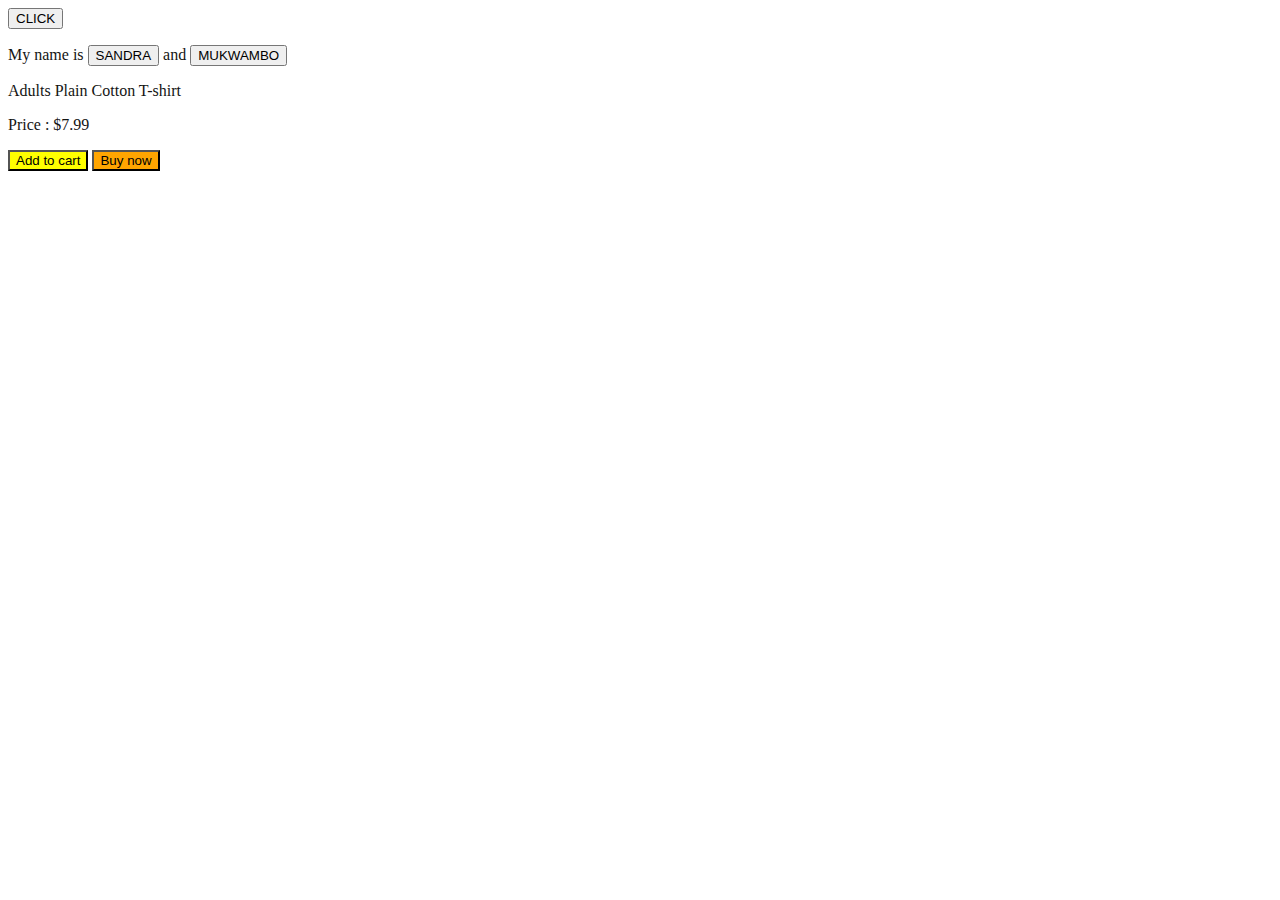
<file: About.html>
<!DOCTYPE html>
<html>
    <head>
        <title></title>
        <style>
            p{
                color: rgb(20, 20, 19);
            }
            .yellow{
                background-color: yellow;
            }
            .orange{
                background-color: orange;
            }
        </style>
    </head>
    <body>
    <div>
        <button title="COOLCOW">CLICK</button>
        <p>My name is <button onclick="alert('Added')">SANDRA</button> and <button onclick="alert('Yes');">MUKWAMBO</button></p>
    </div>

    <div>
        <p>Adults Plain Cotton T-shirt</p>
        <p>Price : $7.99</p>
        <button class="yellow"
        onclick="alert('Added');"
        >Add to cart</button>
        <button class="orange"
        onclick="alert('Loading');"
        >Buy now</button>
    </div>

    <script>
        console.log('Welcome');
    </script>
    </body>
</html>
</file>
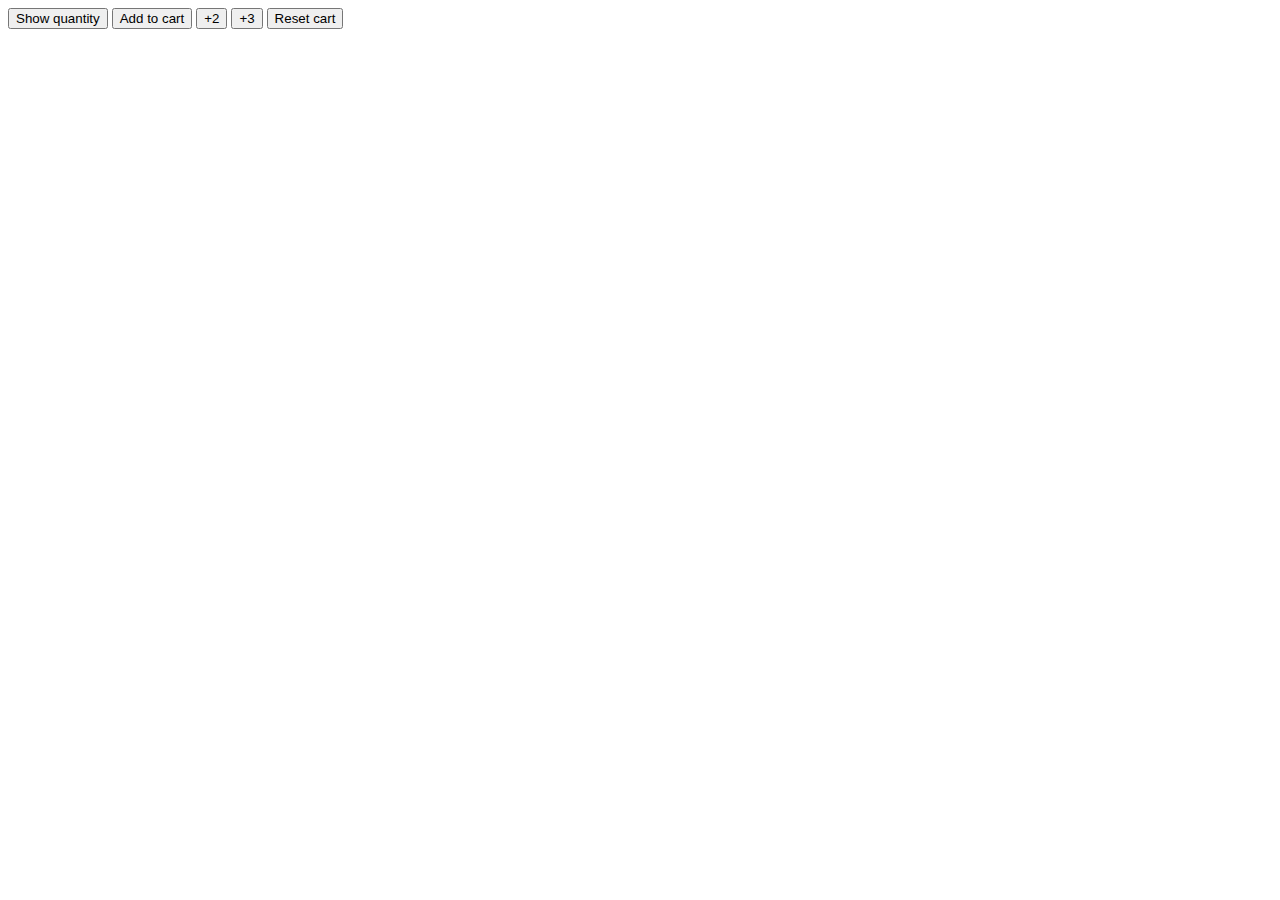
<file: cart-quantity.html>
<!DOCTYPE html>
<html>
<head>
    <title>Cart_Quantity</title>
</head>
<body>
    <button onclick="console.log(`Cart quantity : ${cartQuantity}`);">Show quantity</button>
    <!--The console.log only displays the console tab-->

    <button onclick="
    cartQuantity = cartQuantity + 1;
    console.log(`Cart quantity : ${cartQuantity}`)">Add to cart</button>

    <button onclick="
     cartQuantity = cartQuantity + 2;
     // cartQuantity +=2. This is similar to the line above
     console.log(`Cart quantity : ${cartQuantity}`)">+2</button>

    <button onclick="
     cartQuantity = cartQuantity + 3;
     console.log(`Cart quantity : ${cartQuantity}`)">+3</button>

    <button onclick="
    cartQuantity = 0;
    console.log('cart was reset');
    console.log(`Cart quantity : ${cartQuantity}`)">Reset cart</button>

    <script>
         let cartQuantity = 0;
         // This `let` enables us to create a variable

         const One = 8
         // The const is used similarly to `let` but it can't be changed like a let can

         var two = 0
         // This can also be used in creating variables

         console.log('typeof One');
         //The typeof atttribute is used to show if a value is a string or a template.

         // Console.log will always be used to display something in the console tab
    </script>

</body>
</html>
</file>
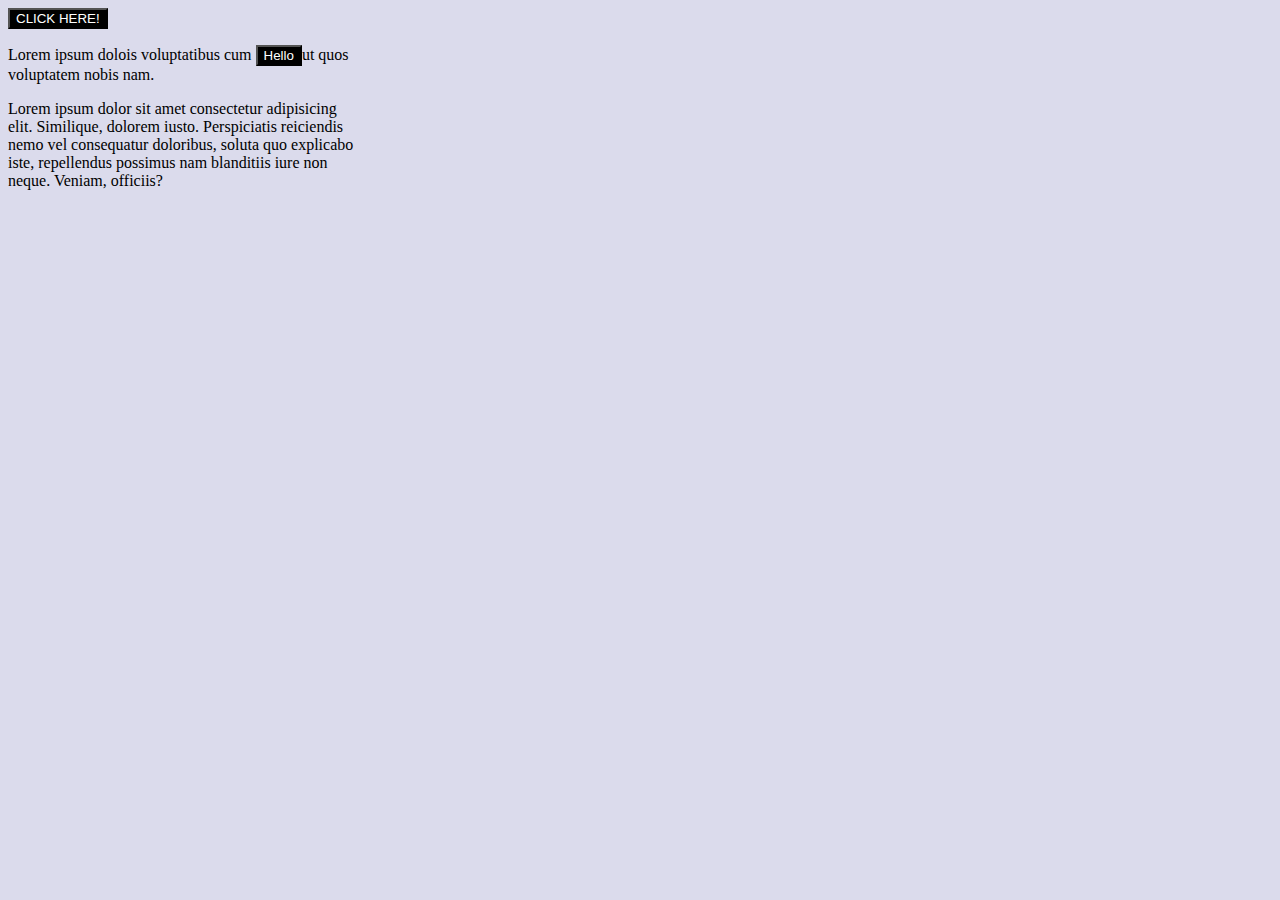
<file: contact-us.html>
<!DOCTYPE html>
<html>
<head>
    <title>FIRST TRIAL</title>
    <style>
        /*It works in css*/
        /*This works for html too*/
        body{
            background-color: #dbdbec;
        }
        button{
            background-color: #000;
            color: #fff;
        }
        p{
            max-width: 350px;
        }
    </style>
</head>
<body>
    <button title="You will be satisfied" 
    onclick="alert('Hey! Nice job')">CLICK HERE!</button>
     
    <p>
        Lorem ipsum dolois voluptatibus cum <button onclick="alert('Hey')">Hello</button>ut quos voluptatem nobis nam.
    </p>
    <p>Lorem ipsum dolor sit amet consectetur adipisicing elit. Similique, dolorem iusto. Perspiciatis reiciendis nemo vel consequatur doloribus, soluta quo explicabo iste, repellendus possimus nam blanditiis iure non neque. Veniam, officiis?
       <!--This is not a good line--> 
    </p>

    <script>
        alert('Hello');
        // i told you it works
        // 2 + 2 
        console.log(2 + 2);
        console.log('some' + 'people');
    </script>

</body>
</html>
</file>
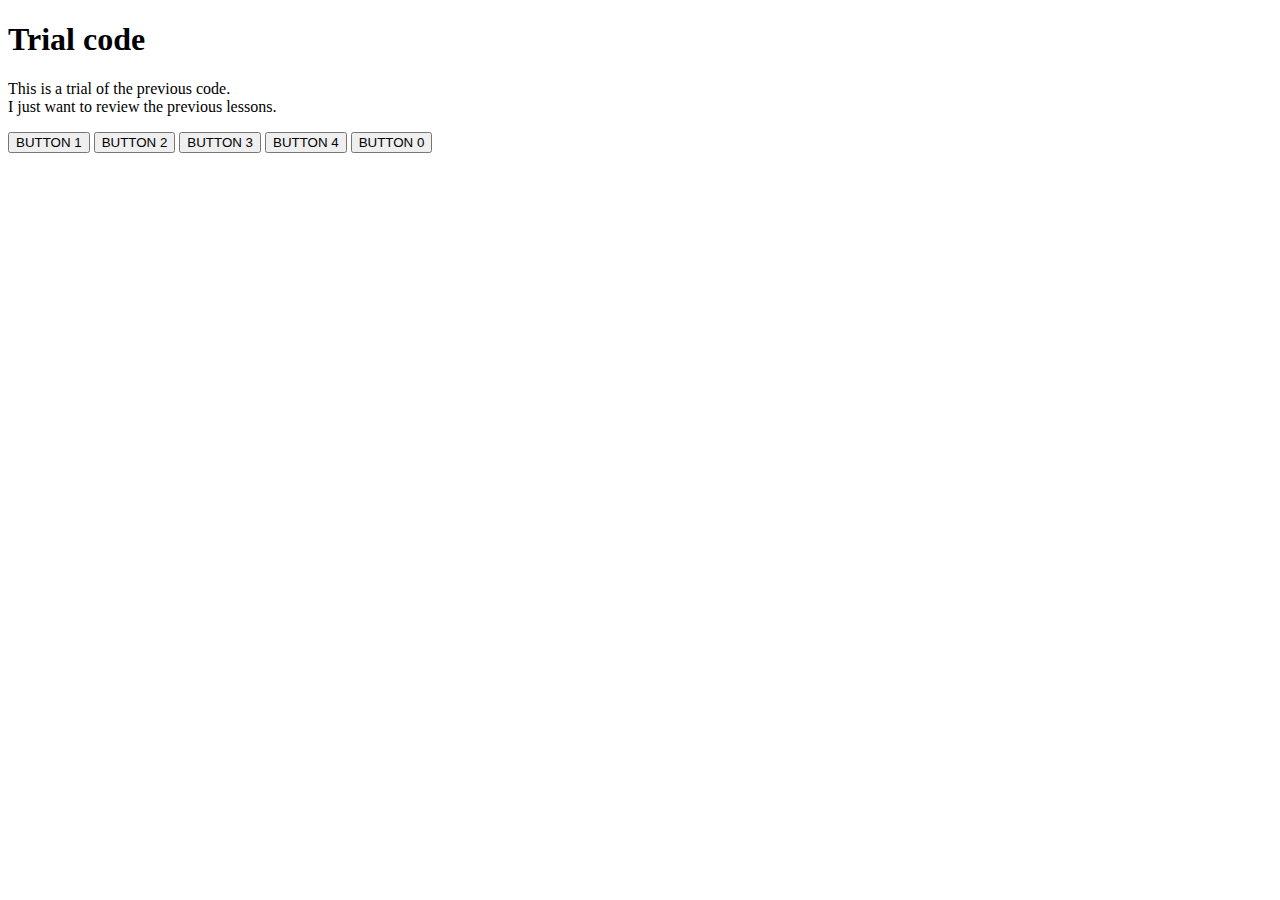
<file: Gallery.html>
<!DOCTYPE html>
<html lang="en">
<head>
    <title>REVISION</title>
</head>
<body>
    <h1>Trial code</h1>
    <p>This is a trial of the previous code. <br>
    I just want to review the previous lessons.</p>
<div>
    <button onclick="
        console.log(solution + 'haha');
        ">BUTTON 1</button>
    <button onclick="
    console.log(solution + 'I told you');
    ">BUTTON 2</button>
    <button onclick="
    console.log(OneTwo + 'I am winning');
    ">BUTTON 3</button>
    <button onclick="
    console.log(two + 'This is fun');
    ">BUTTON 4</button>
    <button onclick="console.log('button' * 0)">BUTTON 0</button>
</div>

    <script>
        let button = 0;
        console.log(button);

        let solution = 2 + 4;
        console.log(solution);

        let One = 33 + 44;
        console.log(One - 22);

        let OneTwo = 33 + 44;
        console.log(OneTwo + 23);

        const two = 'Hey You.';
        console.log(two);

        console.log(typeof two);
        console.log(typeof OneTwo);
    </script>
</body>
</html>
</file>
